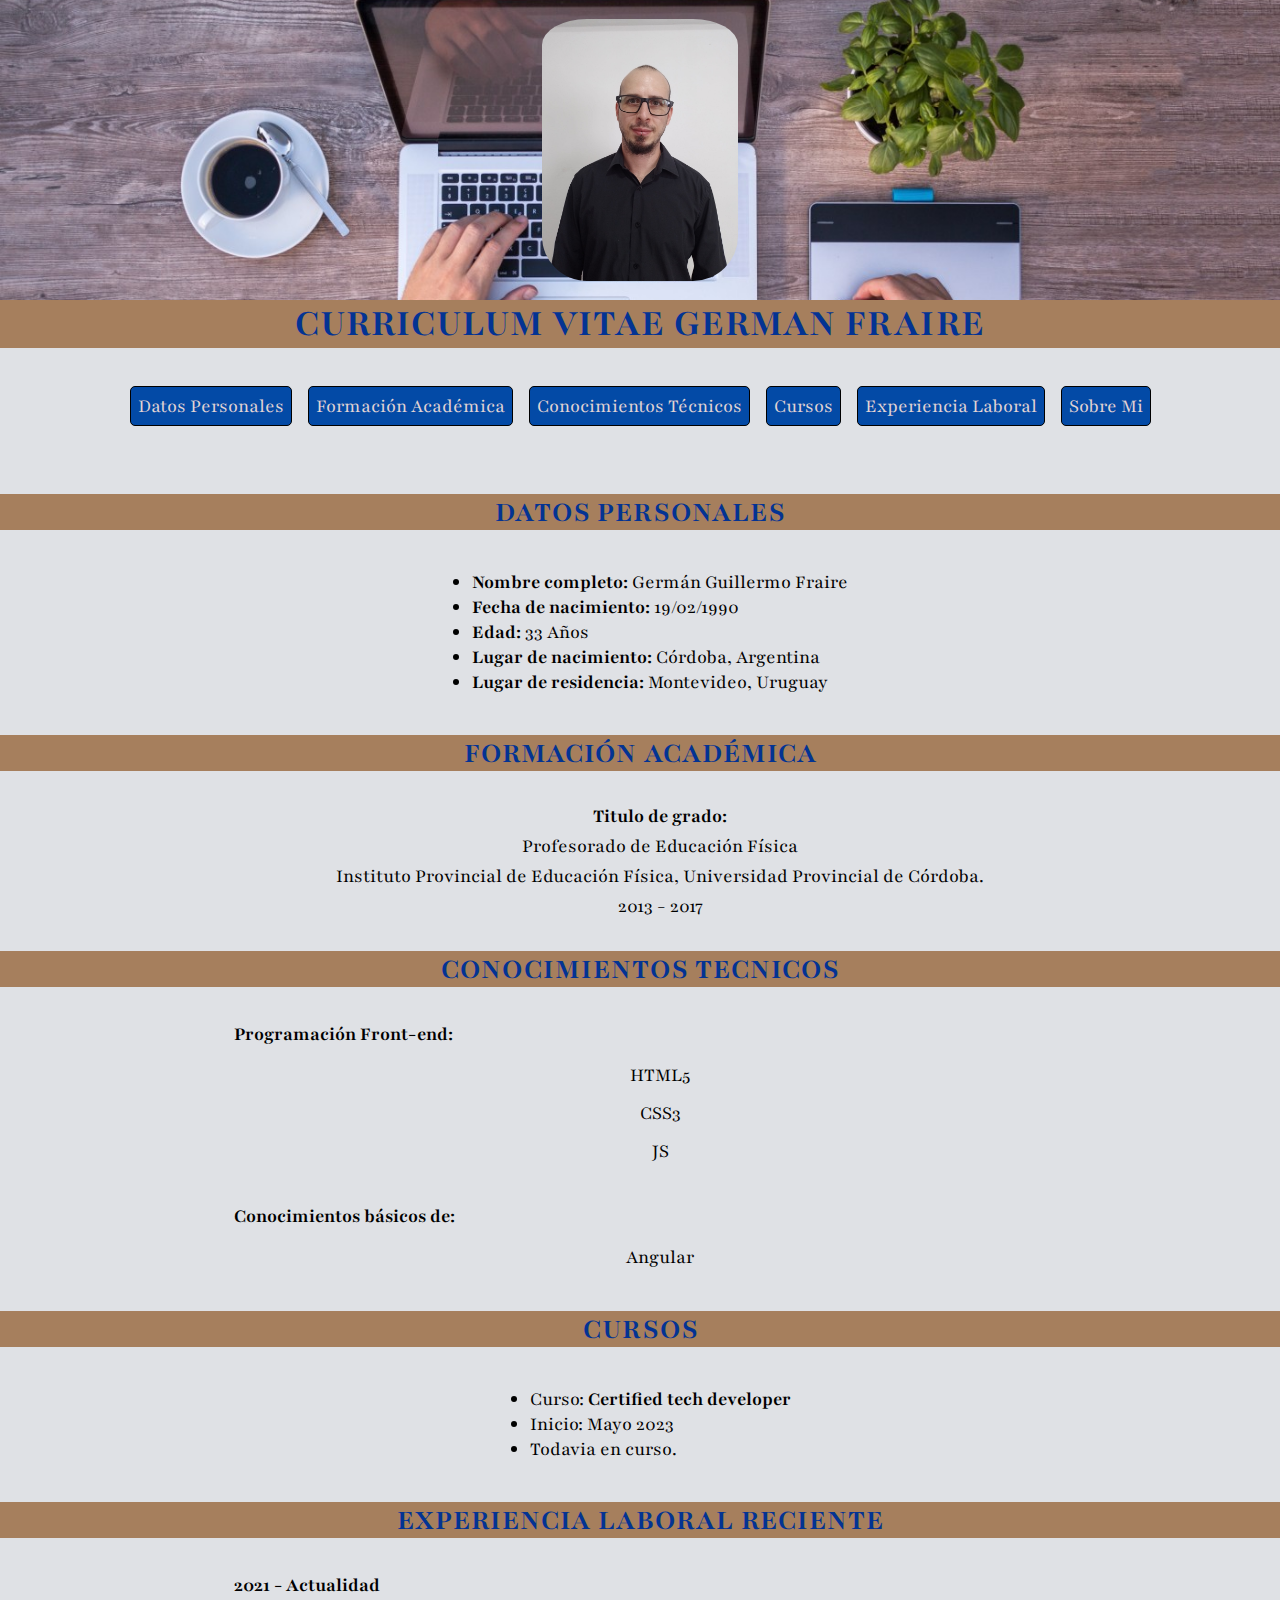
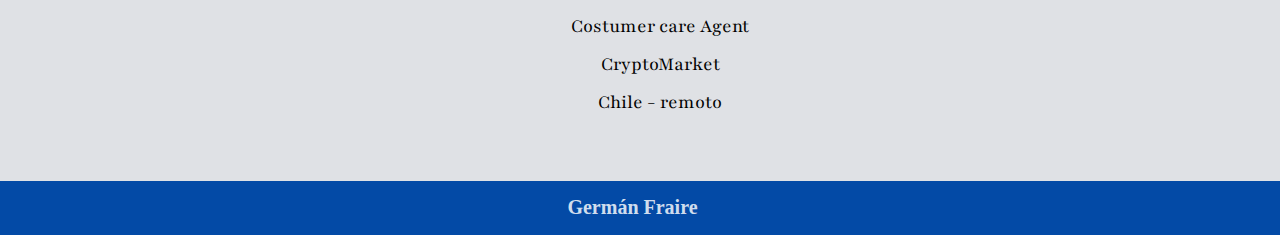
<file: index.html>
<!DOCTYPE html>
<html lang="en">
  <head>
    <meta charset="UTF-8" />
    <title>Curriculum Fraire Germán</title>
    <link
      rel="stylesheet"
      href="https://cdnjs.cloudflare.com/ajax/libs/font-awesome/6.4.0/css/all.min.css"
      integrity="sha512-iecdLmaskl7CVkqkXNQ/ZH/XLlvWZOJyj7Yy7tcenmpD1ypASozpmT/E0iPtmFIB46ZmdtAc9eNBvH0H/ZpiBw=="
      crossorigin="anonymous"
      referrerpolicy="no-referrer"
    />
    <link rel="stylesheet" href="css/style.css" />
  </head>
  <body>
    <header>
      <div class="banner">
        <img class="selfie" src="img/selfie.jpeg" alt="Foto personal" />
      </div>
      <h1>CURRICULUM VITAE GERMAN FRAIRE</h1>
      <nav>
        <ul>
          <li><a href="#datos-personales">Datos Personales</a></li>
          <li><a href="#formacion-academica">Formación Académica</a></li>
          <li><a href="#conocimientos-tecnicos">Conocimientos Técnicos</a></li>
          <li><a href="#cursos">Cursos</a></li>
          <li><a href="#experiencia-laboral">Experiencia Laboral</a></li>
          <li><a href="sobreMi.html">Sobre Mi</a></li>
        </ul>
      </nav>
    </header>
    <main>
      <section id="datos-personales">
        <h2>DATOS PERSONALES</h2>
        <ul class="datos-personales">
          <li><span>Nombre completo:</span> Germán Guillermo Fraire</li>
          <li><span>Fecha de nacimiento:</span> 19/02/1990</li>
          <li><span>Edad:</span> 33 Años</li>
          <li><span>Lugar de nacimiento:</span> Córdoba, Argentina</li>
          <li><span>Lugar de residencia:</span> Montevideo, Uruguay</li>
        </ul>
      </section>
      <section id="formacion-academica">
        <h2>FORMACIÓN ACADÉMICA</h2>
        <ul class="formacion">
          <li><span>Titulo de grado:</span></li>
          <li>Profesorado de Educación Física</li>
          <li>
            Instituto Provincial de Educación Física, Universidad Provincial de
            Córdoba.
          </li>
          <li>2013 - 2017</li>
        </ul>
      </section>
      <section id="conocimientos-tecnicos">
        <h2>CONOCIMIENTOS TECNICOS</h2>
        <dl class="conocimientos">
          <dt>Programación Front-end:</dt>
          <dd>HTML5</dd>
          <dd>CSS3</dd>
          <dd>JS</dd>
          <br />
          <dt>Conocimientos básicos de:</dt>
          <dd>Angular</dd>
        </dl>
      </section>
      <section id="cursos">
        <h2>CURSOS</h2>
        <ul class="cursos">
          <li>Curso: <span>Certified tech developer</span></li>
          <li>Inicio: Mayo 2023</li>
          <li>Todavia en curso.</li>
        </ul>
      </section>
      <section id="experiencia-laboral">
        <h2>EXPERIENCIA LABORAL RECIENTE</h2>
        <dl class="experiencia">
          <dt>2021 - Actualidad</dt>
          <dd>Costumer care Agent</dd>
          <dd>CryptoMarket</dd>
          <dd>Chile - remoto</dd>
        </dl>
      </section>
    </main>
    <footer>
      <p>Germán Fraire</p>
      <a href="https://www.instagram.com/gergf22/"
        ><i class="fa-brands fa-instagram"></i
      ></a>
      <a href="https://www.linkedin.com/in/german-fraire/"
        ><i class="fa-brands fa-linkedin"></i
      ></a>
      <a href="https://github.com/gergf22"
        ><i class="fa-brands fa-github"></i
      ></a>
    </footer>
  </body>
</html>
</file>
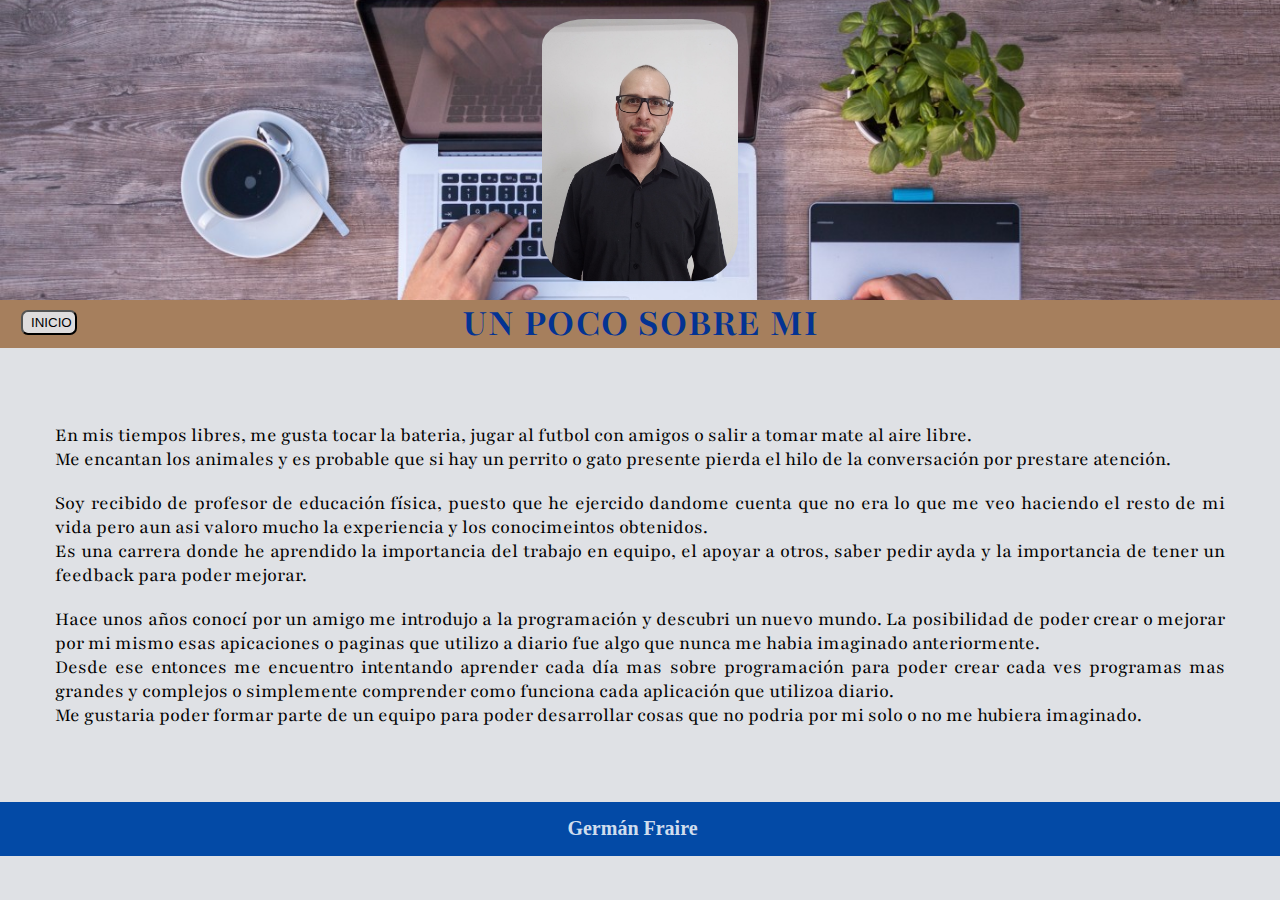
<file: sobreMi.html>
<!DOCTYPE html>
<html lang="en">
  <head>
    <meta charset="UTF-8" />
    <link
      rel="stylesheet"
      href="https://cdnjs.cloudflare.com/ajax/libs/font-awesome/6.4.0/css/all.min.css"
      integrity="sha512-iecdLmaskl7CVkqkXNQ/ZH/XLlvWZOJyj7Yy7tcenmpD1ypASozpmT/E0iPtmFIB46ZmdtAc9eNBvH0H/ZpiBw=="
      crossorigin="anonymous"
      referrerpolicy="no-referrer"
    />
    <link rel="stylesheet" href="css/style.css" />
    <title>Sobre Mi</title>
  </head>
  <body>
    <header>
      <div class="banner">
        <img class="selfie" src="img/selfie.jpeg" alt="Foto personal" />
        <button class="inicio">
          <a href="index.html"><i class="fa-solid fa-arrow-left"></i>INICIO</a>
        </button>
      </div>
      <h1>UN POCO SOBRE MI</h1>
    </header>
    <main>
      <section class="sobreMi">
        <article>
          <p>
            En mis tiempos libres, me gusta tocar la bateria, jugar al futbol
            con amigos o salir a tomar mate al aire libre.
            <br>
            Me encantan los animales y es probable que si hay un perrito o gato
            presente pierda el hilo de la conversación por prestare atención.
          </p>
        </article>
        <article>
          <p>
            Soy recibido de profesor de educación física, puesto que he ejercido
            dandome cuenta que no era lo que me veo haciendo el resto de mi vida
            pero aun asi valoro mucho la experiencia y los conocimeintos
            obtenidos.
            <br>
            Es una carrera donde he aprendido la importancia del trabajo en
            equipo, el apoyar a otros, saber pedir ayda y la importancia de
            tener un feedback para poder mejorar.
          </p>
        </article>
        <article>
          <p>
            Hace unos años conocí por un amigo me introdujo a la programación y
            descubri un nuevo mundo. La posibilidad de poder crear o mejorar por
            mi mismo esas apicaciones o paginas que utilizo a diario fue algo
            que nunca me habia imaginado anteriormente.
            <br>
            Desde ese entonces me encuentro intentando aprender cada día mas
            sobre programación para poder crear cada ves programas mas grandes y
            complejos o simplemente comprender como funciona cada aplicación que
            utilizoa diario.
            <br>
            Me gustaria poder formar parte de un equipo para poder desarrollar
            cosas que no podria por mi solo o no me hubiera imaginado.
          </p>
        </article>
      </section>
    </main>
    <footer>
      <p>Germán Fraire</p>
      <a href="https://www.instagram.com/gergf22/"
        ><i class="fa-brands fa-instagram"></i
      ></a>
      <a href="https://www.linkedin.com/in/german-fraire/"
        ><i class="fa-brands fa-linkedin"></i
      ></a>
      <a href="https://github.com/gergf22"
        ><i class="fa-brands fa-github"></i
      ></a>
    </footer>
  </body>
</html>
</file>
<file: css/style.css>
@import url('https://fonts.googleapis.com/css2?family=Playfair:wght@300;500&display=swap');

body {
    background-color: #d0d3d9ad;
    font-family: 'Playfair';
    font-size: 20px;
    margin: 0;
}

/* estilos del header */
.banner{
    background-image: url(../img/1680899984577.jpg);
    background-size: cover;
    background-repeat: no-repeat;
    background-position: right;
    height: 300px;
}

.selfie{
    border-radius: 45px;
    display: flex;
    height: 262px;
    margin: auto;
    padding-top: 19px
}

h1 {
    margin-top: 0;
}

nav ul {
    display: flex;
    justify-content: center;
    margin: 30px;
    padding-left: 0;
}

nav li{
    display: inline;
    padding: 7px;
    margin: 8px;
    border-style: solid;
    border-radius: 5px;
    background-color: #034AA6;
    border-width: 1px;
    
}

nav a {
    text-decoration: none;
    color: rgb(225 212 212);
}

/* estilos del main */
main {
    margin: 60px 0;
}

h1,h2 {
    color: #033393;
    background: #A67F5D;
    font-weight: bold;
    letter-spacing: 1px;
    text-align: center;
}
span, dt {
    font-weight: bold;
}

.datos-personales, .cursos{
    display: flex;
    align-content: center;
    flex-direction: column;
    flex-wrap: wrap;
    margin: 40px;
    line-height: 25px;
}

.formacion{
    list-style-type: none;
    line-height: 30px;
    margin: 30px;
    text-align: center;
}

.conocimientos, .experiencia{
    width: 65%;
    margin: 35px auto;
}

.conocimientos dt, .experiencia dt{
    margin: 10px;
}

.conocimientos dd, .experiencia dd{
    text-align: center;
    padding: 7px;
}

/* estilos del footer */

footer {
    background: #034AA6;
    text-align: center;
    padding: 15px;
    color: #ffffffd4;
}
footer p{
    display: inline;
    padding: 10px;
    font-family: 'Times New Roman', Times, serif;
    font-weight: bold;
    font-size: 20px;
}

footer a {
    margin-left: 5px;
    color: #ffffffd4;
}

/* Estilos "Sobre Mi.html" */

.inicio {
    background-color: #dedcdd;
    border-radius: 7px;
    padding: 3px;
    margin: 29px 21px;
}

.inicio a {
    text-decoration: none;
    color: black;
}

.inicio i {
    padding-right: 5px;

}


.sobreMi {
    text-align: justify;
    margin: 75px 55px;
}
</file>
